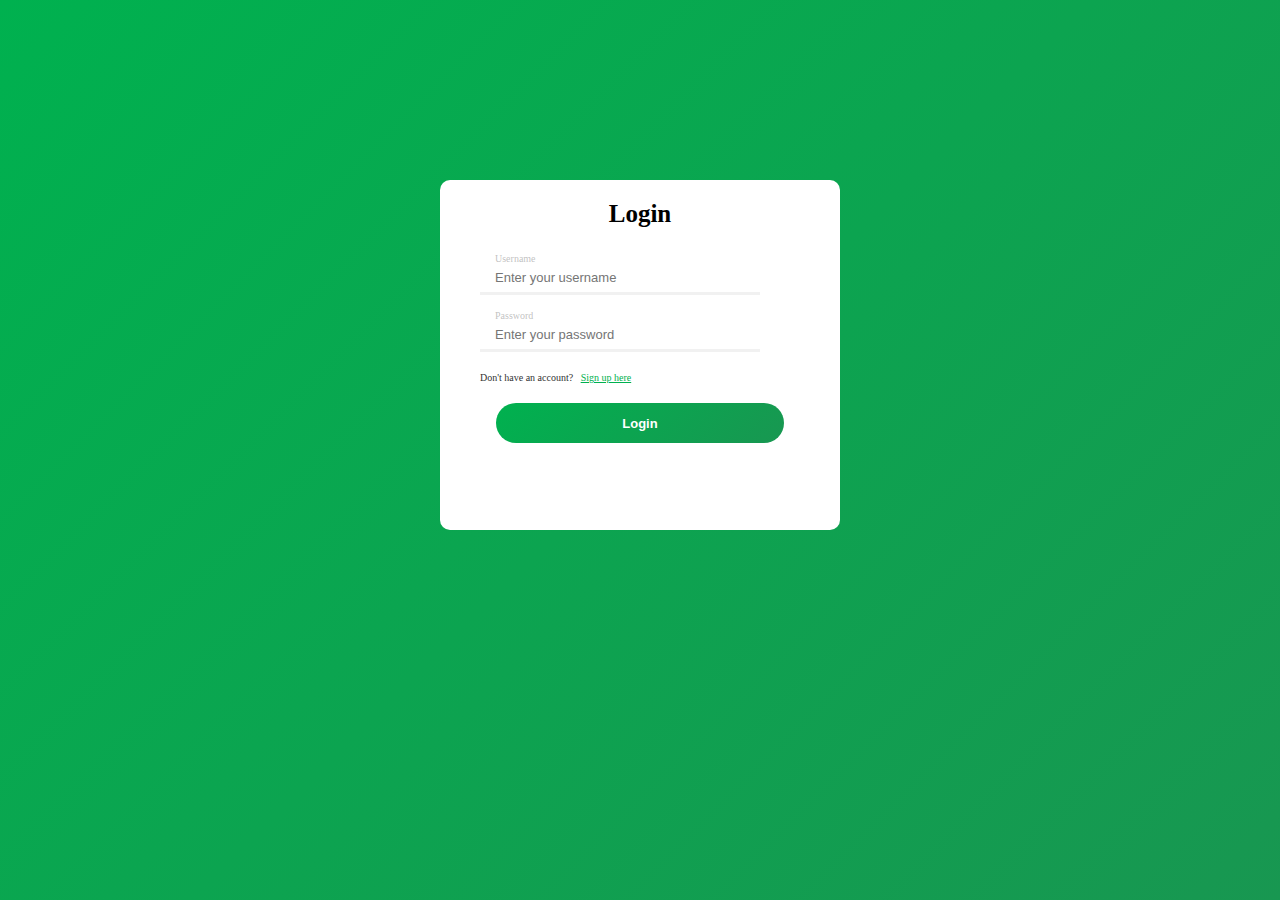
<file: SharingDocumentsWebsite/login.html>
<!DOCTYPE html>
<html>
<head>
<meta charset="ISO-8859-1">
<title></title>
</head>
<style>
* {
    box-sizing: inherit;
    /* kế thừa từ thẻ chứa nó , box-sizing : bao gồm các margin, padding trong phần tử*/
}
 
html {
    font-size: 62.5%;
    line-height: 1.6 rem;
    box-sizing: border-box;
    font-family: cursive;
}
body{
	margin: 0;
}
.login-background {
    background-image: linear-gradient(135deg, #00b14f 0%, #189751 100%);
    height: 100vh;
}
 
.login-container {
    background-color: white;
    margin: 0 auto;
    width: 400px;
    height: 350px;
    border-radius: 10px;
    position: absolute;
    left: 0;
    right: 0;
    top: 20%;
}
 
.login-content {
    padding: 10px;
}
 
.login__text-center {
    font-weight: 600;
    text-align: center;
    font-size: 2.5rem;
    padding: 10px 0;
}
 
.login__form-group {
    display: flex;
    flex-direction: column;
    margin: 15px 0;
    margin-left: 30px;
}
 
.login__form-label {
    align-self: start;
    padding-left: 1.5rem;
    padding-bottom: 0.5rem;
    color: rgba(187, 187, 187, 0.9);
}
 
.login__form-input {
    width: 80%;
    box-sizing: border-box;
    border: none;
    font-size: 1.3rem;
    padding-left: 1.5rem;
    padding-bottom: 1rem;
    box-shadow: inset 0px -3px 0px 0px rgba(187, 187, 187, 0.2);
    transition: box-shadow 0.2s ease-in;
}
 
.login__form-input:focus {
    box-shadow: inset 0px -3px 0px 0px #00b14f;
    outline: none;
}
 
.login__form-input::-webkit-input-placeholder {
    opacity: 1;
    transition: opacity 0.25s ease-out;
}
 
.login__form-input:hover::-webkit-input-placeholder,
.login__form-input:focus::-webkit-input-placeholder {
    opacity: 0;
}
 
.login__form-div--button {
    display: flex;
    margin: 20px 10px;
    justify-content: center;
}
 
.login__form-button {
    border-radius: 25px;
    width: 80%;
    height: 40px;
    font-size: 1.3rem;
    color: white;
    font-weight: 700;
    background: linear-gradient(135deg, #00b14f 0%, #189751 100%);
    border: 0px;
    cursor: pointer;
    transition: opacity 0.25s ease-out;
}
 
.login__form-button:hover {
    opacity: 0.8;
}
 
.login__form-register {
    margin: 0 5px;
    color: #00b14f;
 
}
 
.login__form-haveacc {
    margin: 20px 0 20px 30px;
    color: #333;
}
 
.login__form-login-with {
    text-align: center;
}
 
.login__form-login-title {
    color: #333;
    font-size: 1.5rem;
    font-weight: 600;
}
 
.login__form-login-logo {
    margin-top: 20px;
}
</style>
<body>
	<form class="login-background" method="post" action="">
            <div class="login-container">
                <div class="login-content">
                    <div class="login__text-center">Login</div>
                    <div class="login__form-group">
                        <label class="login__form-label">Username</label>
                        <input type="text" placeholder='Enter your username' class="login__form-input" name="userName">
                    </div>
                    <div class="login__form-group">
                        <label class="login__form-label">Password</label>
                        <input type="password" placeholder='Enter your password' class="login__form-input" name="password">
                    </div>
                    <div class="login__form-haveacc">
                        <span>Don't have an account?</span>
                        <a class="login__form-register" href="">Sign up here</a>
                    </div>
                    <h5 style="color: red;
                    	text-align: center;
                    	font-size: 1rem;">
					</h5>
                    <div class="login__form-div--button">
                        <input type="submit" class="login__form-button" value="Login">
                    </div>
                </div>
            </div>
        </form>
</body>
</html>
</file>
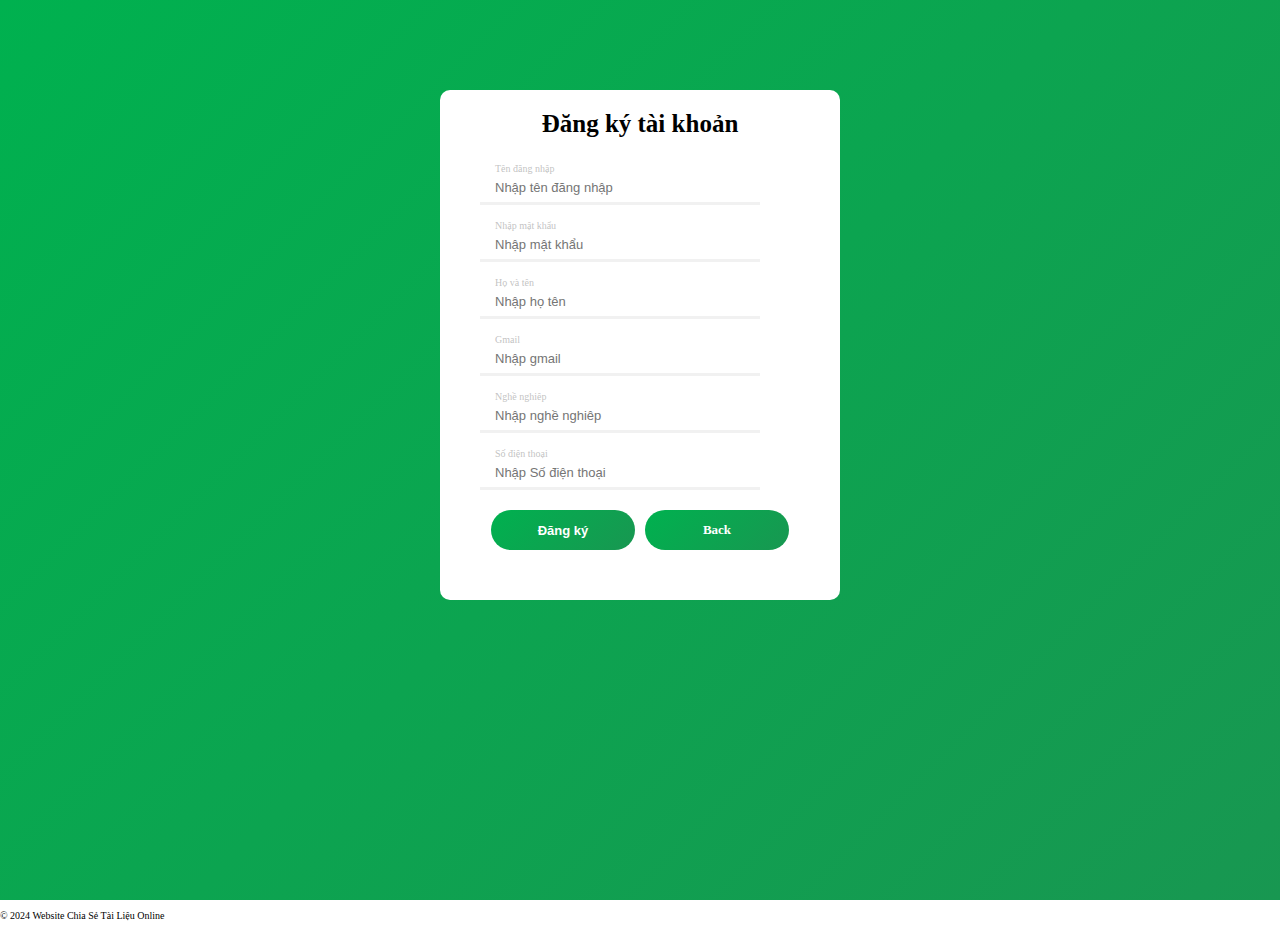
<file: SharingDocumentsWebsite/register.html>
<!DOCTYPE html>
<html lang="vi">
<head>
    <meta charset="UTF-8">
    <meta name="viewport" content="width=device-width, initial-scale=1.0">
    <title>Đăng ký</title>
    <link rel="stylesheet" href="css/styles.css">
    <link rel="stylesheet" href="../SharingDocumentsWebsite/fonts/fontawesome-free-6.4.0/fontawesome-free-6.4.0-web/css/all.min.css">
</head>
<style>
    * {
        box-sizing: inherit;
        /* kế thừa từ thẻ chứa nó , box-sizing : bao gồm các margin, padding trong phần tử*/
    }
    body{
        margin: 0;
    }
    html {
        font-size: 62.5%;
        line-height: 1.6 rem;
        box-sizing: border-box;
        font-family: cursive;
    }
     
    .login-background {
        background-image: linear-gradient(135deg, #00b14f 0%, #189751 100%);
        height: 100vh;
    }
     
    .login-container {
        background-color: white;
        margin: 0 auto;
        width: 400px;
        height: 510px;
        border-radius: 10px;
        position: absolute;
        left: 0;
        right: 0;
        top: 10%;
    }
     
    .login-content {
        padding: 10px;
    }
     
    .login__text-center {
        font-weight: 600;
        text-align: center;
        font-size: 2.5rem;
        padding: 10px 0;
    }
     
    .login__form-group {
        display: flex;
        flex-direction: column;
        margin: 15px 0;
        margin-left: 30px;
    }
     
    .login__form-label {
        align-self: start;
        padding-left: 1.5rem;
        padding-bottom: 0.5rem;
        color: rgba(187, 187, 187, 0.9);
    }
     
    .login__form-input {
        width: 80%;
        box-sizing: border-box;
        border: none;
        font-size: 1.3rem;
        padding-left: 1.5rem;
        padding-bottom: 1rem;
        box-shadow: inset 0px -3px 0px 0px rgba(187, 187, 187, 0.2);
        transition: box-shadow 0.2s ease-in;
    }
     
    .login__form-input:focus {
        box-shadow: inset 0px -3px 0px 0px #00b14f;
        outline: none;
    }
     
    .login__form-input::-webkit-input-placeholder {
        opacity: 1;
        transition: opacity 0.25s ease-out;
    }
     
    .login__form-input:hover::-webkit-input-placeholder,
    .login__form-input:focus::-webkit-input-placeholder {
        opacity: 0;
    }
     
    .login__form-div--button {
        display: flex;
        margin: 20px 10px;
        justify-content: center;
        gap: 10px;
    }
     
    .login__form-button {
        border-radius: 25px;
        width: 40%;
        height: 40px;
        font-size: 1.3rem;
        color: white;
        font-weight: 700;
        background: linear-gradient(135deg, #00b14f 0%, #189751 100%);
        border: 0px;
        cursor: pointer;
        transition: opacity 0.25s ease-out;
    }
     
    .login__form-button:hover {
        opacity: 0.8;
    }
     
    .login__form-register {
        margin: 0 5px;
        color: #00b14f;
     
    }
     
    .login__form-haveacc {
        margin: 20px 0 20px 30px;
        color: #333;
    }
     
    .login__form-login-with {
        text-align: center;
    }
     
    .login__form-login-title {
        color: #333;
        font-size: 1.5rem;
        font-weight: 600;
    }
    
    .login__form-button-back{
        border-radius: 25px;
        width: 40%;
        height: 40px;
        font-size: 1.3rem;
        color: white;
        font-weight: 700;
        background: linear-gradient(135deg, #00b14f 0%, #189751 100%);
        border: 0px;
        cursor: pointer;
        transition: opacity 0.25s ease-out;
        display: flex;
        justify-content: center;
        align-items: center;
        text-decoration: none;
    }
    </style>
<body>
    <form class="login-background" method="post" action="">
        <div class="login-container">
            <div class="login-content">
                <div class="login__text-center">Đăng ký tài khoản</div>
                <div class="login__form-group">
                    <label class="login__form-label">Tên đăng nhập</label>
                    <input type="text" placeholder='Nhập tên đăng nhập' class="login__form-input">
                </div>
                <div class="login__form-group">
                    <label class="login__form-label">Nhập mật khẩu</label>
                    <input type="password" placeholder='Nhập mật khẩu' class="login__form-input" >
                </div>
                <div class="login__form-group">
                    <label class="login__form-label">Họ và tên</label>
                    <input type="text" placeholder='Nhập họ tên' class="login__form-input">
                </div>
                <div class="login__form-group">
                    <label class="login__form-label">Gmail</label>
                    <input type="text" placeholder='Nhập gmail' class="login__form-input" >
                </div>
                <div class="login__form-group">
                    <label class="login__form-label">Nghề nghiêp</label>
                    <input type="text" placeholder='Nhập nghề nghiêp' class="login__form-input" >
                </div>
                <div class="login__form-group">
                    <label class="login__form-label">Số điện thoại</label>
                    <input type="text" placeholder='Nhập Số điện thoại' class="login__form-input" >
                </div>
                <div class="login__form-div--button">
                    <input type="submit" class="login__form-button" value="Đăng ký">
                    <a href="javascript:history.back();" class="login__form-button-back">Back</a>
                </div>
            </div>
        </div>
    </form>
</body>
    <footer>
        <p>&copy; 2024 Website Chia Sẻ Tài Liệu Online</p>
    </footer>
</body>
</html>
</file>
<file: SharingDocumentsWebsite/css/styles.css>
:root {
    --primary-color: #00b14f;
    --white-color: #fff;
    --black-color: #000;
    --text-color: #333;
    --header-height: 120px;
    --navbar-height: 38px;
    --header-with-search-height: calc(var(--header-height) - var(--navbar-height));
}

* {
    box-sizing: inherit;
    /* kế thừa từ thẻ chứa nó , box-sizing : bao gồm các margin, padding trong phần tử*/
}

body {
    margin: -8px 0 0 0;
}

html {
    font-size: 62.5%;
    line-height: 1.6 rem;
    box-sizing: border-box;
    font-family: cursive;
}

.grid {
    width: 1200px;
    max-width: 100%;
    margin: 0 auto;
}

.grid__full-width {
    width: 100%;
}

.grid__row {
    display: flex;
    flex-wrap: wrap;
    /* độ dài vượt quá màn hình tự động xuống hàng*/
    margin-left: -5px;
    margin-right: -5px;
}

.grid__column-2 {
    padding-left: 5px;
    padding-right: 5px;
    width: 16.6667%;
}

.grid__column-2-4 {
    padding-left: 5px;
    padding-right: 5px;
    width: 20%;
}

.grid__column-10 {
    padding-left: 5px;
    padding-right: 5px;
    width: 83.3334%;
}

.header {
    height: var(--header-height);
    background-image: linear-gradient(0, #00b14f, #189751);
}

.navbar__header {
    display: flex;
    justify-content: space-between;
}

.navbar__header-list {
    list-style: none;
    padding-left: 0;
    margin: 10px 0 0 0;
}

.navbar__header-item {
    margin: 0 8px;
    position: relative;
    min-height: 26px;
}

.navbar__header-item,
.navbar__header-item-link {
    display: inline-block;
    font-size: 1.4rem;
    color: var(--white-color);
    text-decoration: none;
}

.navbar__header-item-color {
    color: var(--white-color);
    text-decoration: none;
}

.navbar__header-item,
.navbar__header-item-link,
.navbar__header-icon-link {
    display: inline-flex;
    align-items: center;
}

.navbar__header-icon-link:hover,
.navbar__header-item-link:hover,
.navbar__header-item--bold:hover,
.navbar__header-item-color:hover {
    color: rgb(255, 255, 255, 0.7);
    cursor: pointer;
    /*con trỏ chuột hình ngôn tay trỏ*/
}

.navbar__header-item--bold {
    font-weight: 600;
}

.navbar__header-item--separate::after {
    content: "";
    display: block;
    position: absolute;
    border-left: 1px solid #fff;
    height: 16px;
    right: -10px;
    top: 20%;
}

.navbar__header-icon {
    font-size: 1.8rem;
    margin: 0 4px;
}

.navbar__header-icon-link {
    color: var(--white-color);
    text-decoration: none;
}

.navbar__header-icon-link:nth-child(1) {
    margin-left: 4px;
}


/* header notify */
.header__notify {
    position: absolute;
    top: 118%;
    right: 0;
    width: 404px;
    border: 1px solid #d3d3d3;
    background-color: var(--white-color);
    transform-origin: calc(100%-80%) right;
    animation: HeaderNotifyGrowth ease-in 0.25s;
    display: none;
    z-index: 1;
    border-radius: 2px;
}

.header__notify::before {
    content: "";
    border-width: 20px 27px;
    border-style: solid;
    border-color: transparent transparent var(--white-color) transparent;
    position: absolute;
    right: 4px;
    top: -29px;

}

@keyframes HeaderNotifyGrowth {
    from {
        opacity: 0;
        transform: scale(0);
    }

    to {
        opacity: 1;
        transform: scale(1);
    }
}

.header__notify-item--notify:hover .header__notify {
    display: block;
}

.header__notify-header {
    height: 40px;
    background-color: var(--white-color);
}

.header__notify-header h3 {
    color: #999;
    margin: 0 0 0 12px;
    font-weight: 400;
    font-size: 1.4rem;
    line-height: 40px;
    cursor: text;
}

.header__notify-list {
    padding-left: 0;
}

.header__notify-item {
    display: flex;
    background-color: rgba(0, 177, 79, 0.2);
    min-height: 85px;
    align-items: center;
}

.header__notify-item:hover {
    background-color: rgba(0, 177, 79, 0.1);
}

.header__notify-item--seen {
    background-color: var(--white-color);
}

.header__notify-link {
    display: flex;
    padding: 12px;
    text-decoration: none;
}

.header__notify-img {
    width: 48px;
    object-fit: contain;
    background-image: url();
    background-size: contain;
    background-repeat: no-repeat;
    background-position: center;
}

.header__notify-info {
    margin-left: 12px;
}

.header__notify-name {
    display: block;
    font-size: 1.4rem;
    color: var(--text-color);
    line-height: 1.8rem;
}

.header__notify-company {
    display: block;
    font-size: 1.2rem;
    line-height: 1.6rem;
    color: var(--black-color);
    margin-top: 4px;
}

.header__notify-footer {
    display: flex;
}

.header__notify-footer-btn {
    color: var(--text-color);
    padding: 8px 16px;
    margin: auto;
}

.header__notify-footer-btn:hover {
    color: rgb(117, 111, 110);
}

/* Header with search */

.header-img-search {
    height: var(--header-with-search-height);
    display: flex;
    align-items: center;
}

.header__logo {
    width: 400px;
}

.header__logo-img {
    width: 400px;
    filter: opacity(0.7);
    background-image: url(../images/violet.png);
    background-size: contain;
    background-repeat: no-repeat;
    height: 90px;
    cursor: pointer;
}

.header__search {
    background-color: var(--white-color);
    height: 44px;
    flex: 1;
    border-radius: 2px;
    display: flex;
    align-items: center;
}

.header__search-input {
    flex: 1;
    height: 100%;
    border: none;
    outline: none;
    font-size: 1.5rem;
    color: var(--text-color);
    padding: 0 16px;
    border-radius: 3px;
}

.header__search-btn {
    background-color: var(--primary-color);
    border: none;
    height: 34px;
    width: 60px;
    border-radius: 3px;
    margin-right: 3px;
    outline: none;
}

.header__search-btn:hover {
    cursor: pointer;
    background-color: #3baa6c;
}

.header__search-btnicon {
    font-size: 1.6rem;
    color: var(--white-color);
}

.header__saved {
    width: 150px;
    text-align: center;
}

.header__saved-wrap {
    position: relative;
    display: inline-block;
    padding: 0 8px;
    cursor: pointer;
}

.header__saved-wrap:hover .header__saved-list {
    display: flex;
    align-items: center;
    justify-content: center;
}

.header__saved-icon {
    color: var(--white-color);
    font-size: 3rem;
}

.header__saved-list {
    position: absolute;
    top: calc(100% + 12px);
    right: -5px;
    background-color: var(--white-color);
    width: 400px;
    height: 300px;
    border-radius: 2px;
    box-shadow: 0 1px 3.125rem 0 rgba(0, 0, 0, 0.2);
    animation: fadeIn ease-in 0.2s;
    z-index: 1;
}

@keyframes fadeIn {
    from {
        opacity: 0;
    }

    to {
        opacity: 1;
    }
}

.header__saved-list::after {
    content: "";
    position: absolute;
    right: -1px;
    top: -30px;
    border-width: 20px 26px;
    border-style: solid;
    border-color: transparent transparent var(--white-color) transparent;
}

.header__saved-list--nosaved {
    padding: 24px 0;
    display: none;
}

.header__saved-list-nosaved-msg {
    font-size: 1.4rem;
    color: var(--text-color);
}

.header__menu{
    background-color: var(--primary-color);
}

.header__menu ul {
    list-style-type: none;
    padding: 0;
    display: flex;
    justify-content: space-around;
}

.header__menu ul li {
    display: inline;
}

.header__menu ul li a {
    color: white;
    text-decoration: none;
    padding: 15px 20px;
    display: block;
}

.header__menu ul li a:hover {
    background-color: #45a049;
}



/* container */

.container {
    background-color: #F5F5F5;
}

.app-content {
    padding-top: 36px;
}

.category {
    background-color: var(--white-color);
    border-radius: 2px;
}

.category__heading {
    font-size: 1.7rem;
    color: var(--text-color);
    padding: 12px 16px;
    margin-top: 0;
    border-bottom: 1px solid rgba(0, 0, 0, 0.05);
    margin-bottom: 0px;
}

.category__heading-icon {
    font-size: 1.4rem;
    margin-right: 4px;
    position: relative;
    top: -1px;
}

.category-list {
    padding: 0 0 8px 0;
    list-style: none;
}

.category-item--active .category-item__link::before {
    content: "";
    position: absolute;
    top: 17px;
    left: 7px;
    border: 4px solid;
    transform: translateY(calc(-50% - 1px));
    border-color: transparent transparent transparent var(--text-color);
}

.category-item__link {
    position: relative;
    right: -10px;
    font-size: 1.6rem;
    text-decoration: none;
    color: var(--text-color);
    padding: 4px 20px;
    display: block;
    transition: right linear 0.1s;
}

.category-item__link:hover {
    right: -20px;
    color: var(--primary-color);
}

/* Home sort */

.home-filter__btn {
    min-width: 90px;
    height: 34px;
    text-decoration: none;
    border: none;
    border-radius: 2px;
    font-size: 1.5rem;
    padding: 0 12px;
    outline: none;
    display: inline-flex;
    cursor: pointer;
    color: var(--white-color);
    align-items: center;
    justify-content: center;
    line-height: 1.6rem;
    background-color: var(--primary-color);
    margin-right: 12px;
}

.home-filter {
    background-color: rgba(0, 0, 0, 0.04);
    display: flex;
    align-items: center;
    border-radius: 2px;
    padding: 12px 22px;
}

.home-filter__label {
    color: #555555;
    font-size: 1.4rem;
    margin-right: 16px;
}

.home-filter__page {
    display: flex;
    align-items: center;
    margin-left: auto;
}

.home-filter__page-numb {
    font-size: 1.5rem;
    color: var(--text-color);
    margin-right: 22px;
}

.home-filter__page-current {
    color: var(--primary-color);
}

.home-filter__page-control {
    border-radius: 2px;
    overflow: hidden;
    display: flex;
    width: 72px;
    height: 36px;
}

.home-filter__page-btn {
    flex: 1;
    display: flex;
    background-color: var(--white-color);
    text-decoration: none;
}

.home-filter__page-btn--disabled {
    background-color: #f9f9f9;
    cursor: default;
}

.home-filter__page-btn--disabled .home-filter__page-icon {
    color: #ccc;
}

.home-filter__page-btn:first-child {
    border-right: 1px solid #eee;
}

.home-filter__page-icon {
    margin: auto;
    font-size: 1.4rem;
    color: #555;
}

/* content */

.home-content-item {
    margin-top: 10px;
    background-color: var(--white-color);
}

.home-content-item__img {
    padding-top: 100%;
    background-repeat: no-repeat;
    background-size: contain;
    background-position-y: center;
    background-position-x: center;
    cursor: pointer;
    background-image: url(../images/violet.png);
    border: 1px solid #3333334f;
}

.home-content-item__name {
    font-size: 1.4rem;
    color: var(--text-color);
    line-height: 1.8rem;
    margin: 10px 10px;
    height: 1.8rem;
    overflow: hidden;
    display: block;
    display: -webkit-box;
    -webkit-box-orient: vertical;
    -webkit-line-clamp: 1;
    cursor: pointer;
}

.home-content-item__name:hover {

    text-decoration: underline;
}

.home-content-item__action {
    display: flex;
    justify-content: space-between;
    margin: 7px 10px;
}

.home-content-item__tym {
    font-size: 1.4rem;
    cursor: pointer;
}

i.home-content-item__tym-icon--liked {
    color: var(--primary-color);
    display: none;
}

.home-content-item__tym--like .home-content-item__tym-icon--liked {
    display: inline-block;
}

.home-content-item__tym--like .home-content-item__tym-icon {
    display: none;
}

.home-content-item__address-icon {
    color: var(--primary-color);
    font-size: 1.4rem;
    margin: 0 2px;
}

.home-content-item__address-name {
    font-size: 1.1rem;
}

/* Selection */
.select-input {
    position: relative;
    padding: 0 12px;
    border-radius: 2px;
    min-width: 180px;
    height: 34px;
    display: flex;
    justify-content: space-between;
    align-items: center;
    background-color: var(--white-color);
    margin-right: 12px;
}

.select-input:hover .select-input__list {
    display: block;
}

.select-input__label {
    font-size: 1.4rem;
}

.select-input__icon {
    font-size: 1.4rem;
    color: rgb(131, 131, 131);
    position: relative;
    top: 1px;
    cursor: pointer;
}

.select-input__list {
    position: absolute;
    left: 0;
    right: 0;
    top: 25px;
    border-radius: 2px;
    background-color: var(--white-color);
    padding: 8px 16px;
    list-style: none;
    display: none;
}

.select-input__link {
    font-size: 1.4rem;
    color: var(--text-color);
    text-decoration: none;
    display: block;
    padding: 4px 0;
}

.select-input__link:hover {
    color: var(--primary-color);
    cursor: pointer;
}

#footer {
    background: var(--primary-color);
    color: white;
    padding: 10px 0;
    text-align: center;
    display: flex;
    flex-direction: column;
    height: 70px;
    margin-top: 10px;
}
#footer div{
    align-items: flex-end;
}
</file>
